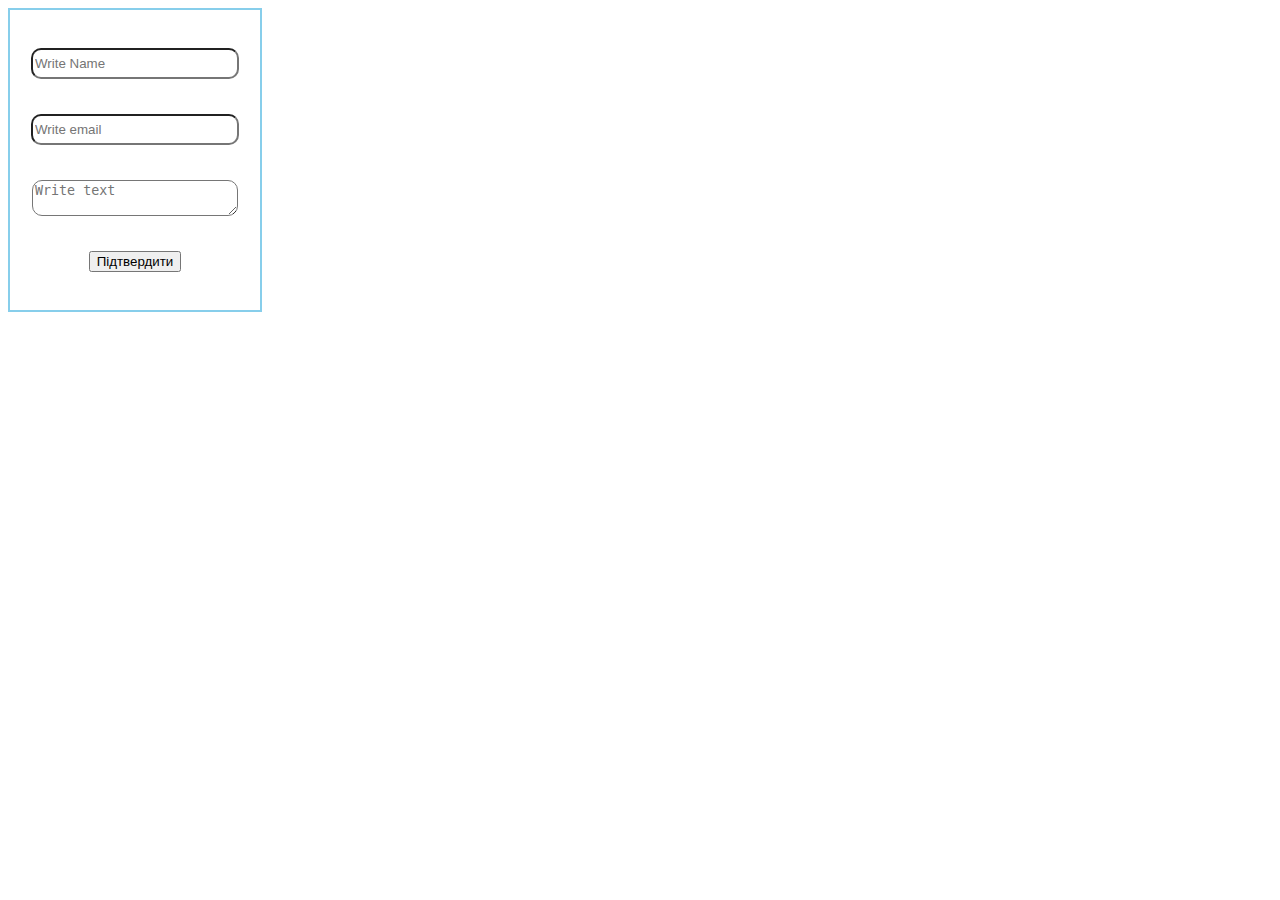
<file: Reviews.html>
<!DOCTYPE html>
<html lang="en">
<head>
    <meta charset="UTF-8">
    <meta name="viewport" content="width=device-width, initial-scale=1.0">
    <link rel="stylesheet" href="./reviews.css">
    <title>Document</title>
</head>
<body>
    <div class="Review">
        <input id="reviewsName" placeholder="Write Name"> 
        <input id="reviewsEmail" placeholder="Write email" type="email">
        <textarea id="reviewsText" placeholder="Write text"></textarea>
        <button class="btnConfirm">Підтвердити</button>
    </div>
</body>
</html>
</file>
<file: reviews.css>
#reviewsName{
    width: 200px;
    height: 25px;
    border-radius: 10px;
}
#reviewsEmail{
    width: 200px;
    height: 25px;
    border-radius: 10px;
}
#reviewsText{
    width: 200px;
    border-radius: 10px;
}
.Review{
    display: flex;
    align-items: center;
    justify-content: center;
    flex-direction: column;
    gap: 35px;
    width: 250px;
    height: 300px;
    border: 2px solid skyblue;
}
</file>
